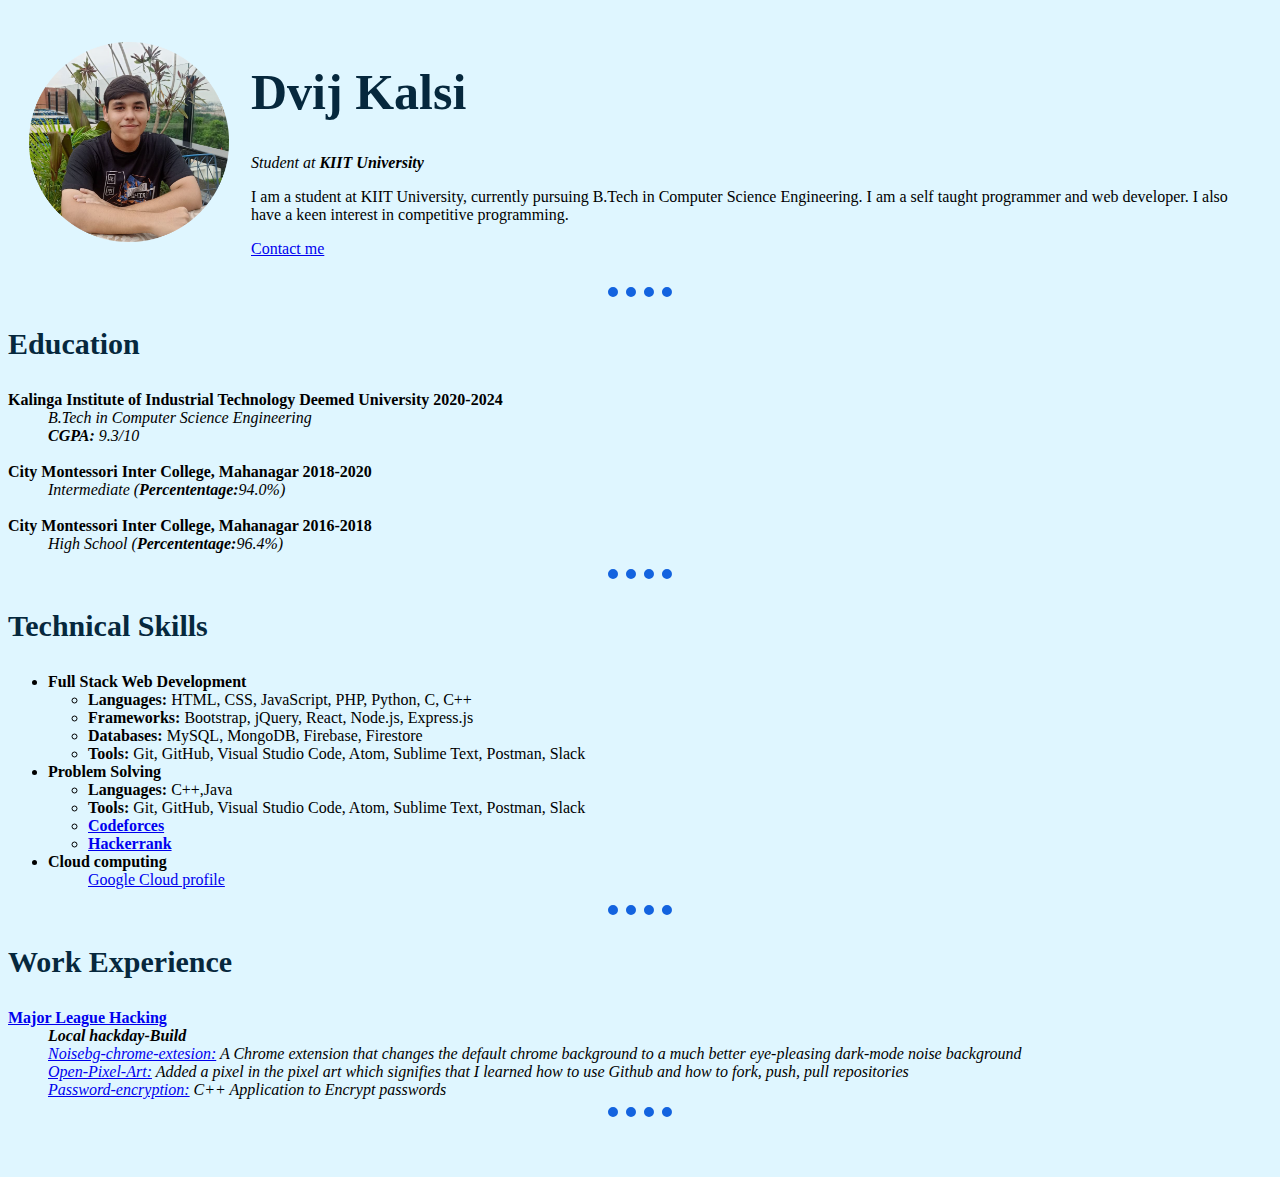
<file: index.html>
<!DOCTYPE html>
<html lang="en">
  <head>
    <meta charset="UTF-8" />
    <meta http-equiv="X-UA-Compatible" content="IE=edge" />
    <meta name="viewport" content="width=device-width, initial-scale=1.0" />
    <meta name="description" content="My Landing page" />
    <meta name="keywords" content="dvij,kalsi,resume" />
    <meta name="author" content="Dvij Kalsi" />
    <link rel="stylesheet" href="styles.css">
    <title>🌚Dvij's site🌚</title>
  </head>
  <body >
    <table cellspacing="20">
      <tr>
        <td>
        <img src="images/profile.png" alt="Dvij profile picture" height="200px" width="200px">
        </td>
        <td>
    <h1>Dvij Kalsi</h1>
    <p>
      <em>Student at <strong>KIIT University</strong></em>
    </p>
    <p>
      I am a student at KIIT University, currently pursuing B.Tech in Computer
      Science Engineering. I am a self taught programmer and web developer. I
      also have a keen interest in competitive programming.
    </p>
    <a href="contact_me.html">Contact me</a>
        </td>
      </tr>
    </table>


    

    <hr size="3" noshade />
    <h3>Education</h3>
    <dl>
      <dt>
        <strong
          >Kalinga Institute of Industrial Technology Deemed University   2020-2024</strong
        >
      </dt>
      <dd>
        <em>B.Tech in Computer Science Engineering</em>
      </dd>
      <dd>
        <em> <strong>CGPA:</strong> 9.3/10 </em>
      </dd>
      <br>
      <dt>
        <strong>City Montessori Inter College, Mahanagar    2018-2020</strong>
      </dt>
      <dd>
        <em>Intermediate (<strong>Percententage:</strong>94.0%)</em>
      </dd>
      <br>
      <strong>City Montessori Inter College, Mahanagar    2016-2018</strong>
    </dt>
    <dd>
      <em>High School (<strong>Percententage:</strong>96.4%)</em>
    </dd>
    </dl>
    <hr size="3" noshade />
    <h3>Technical Skills</h3>
    <ul>
      <li><strong>Full Stack Web Development</strong></li>
      <ul>
      <li>
        <strong>Languages:</strong> HTML, CSS, JavaScript, PHP, Python, C, C++
      </li>
      <li>
        <strong>Frameworks:</strong> Bootstrap, jQuery, React, Node.js, Express.js
      </li>
      <li>
        <strong>Databases:</strong> MySQL, MongoDB, Firebase, Firestore
      </li>
      <li>
        <strong>Tools:</strong> Git, GitHub, Visual Studio Code, Atom, Sublime
        Text, Postman, Slack
      </li>
      </ul>
      <li><strong>Problem Solving</strong></li>
      <ul>
        <li>
          <strong>Languages:</strong> C++,Java
        </li>
        <li>
          <strong>Tools:</strong> Git, GitHub, Visual Studio Code, Atom, Sublime
          Text, Postman, Slack
        </li>
        <li>
          <strong><a href="https://codeforces.com/profile/dvijkalsi">Codeforces</a></strong>
        </li>
        <li>
          <strong><a href="https://www.hackerrank.com/dvij_kalsi">Hackerrank</a></strong>
        </li>
      </ul>
      <li>
        <strong>Cloud computing</strong>
        <ul><a href="https://www.cloudskillsboost.google/public_profiles/3d088f2f-1360-4060-a3eb-806df6357c71" >Google Cloud profile</a>  </ul>
      </li>
    </ul>
    <hr size="3" noshade />
    <h3>Work Experience</h3>
    <dl>
      <dt>
        <strong>
          <a href="https://mlh.io/">Major League Hacking</a>
        </strong>
      </dt>
      <dd>
        <em>
          <strong>Local hackday-Build</strong>
        </em>
      </dd>
      <dd>
        <em>
          <a href="https://github.com/dvijkalsi/noisebg-chrome-extension">Noisebg-chrome-extesion:</a>
          A Chrome extension that changes the default chrome background to a much better eye-pleasing dark-mode noise
          background
        </em>
      </dd>
      <dd>
        <em>
          <a href="https://open-pixel-art.com">Open-Pixel-Art:</a>
          Added a pixel in the pixel art which signifies that I learned how
           to use Github and how to fork, push, pull repositories
        </em>
      </dd>
      <dd>
        <em>
          <a href=" https://github.com/dvijkalsi/password-encryption">Password-encryption:</a>
          C++ Application to Encrypt passwords
        </em>
      </dd>
      <hr size="3" noshade />
      <br><br>

  </body>
</html>
</file>
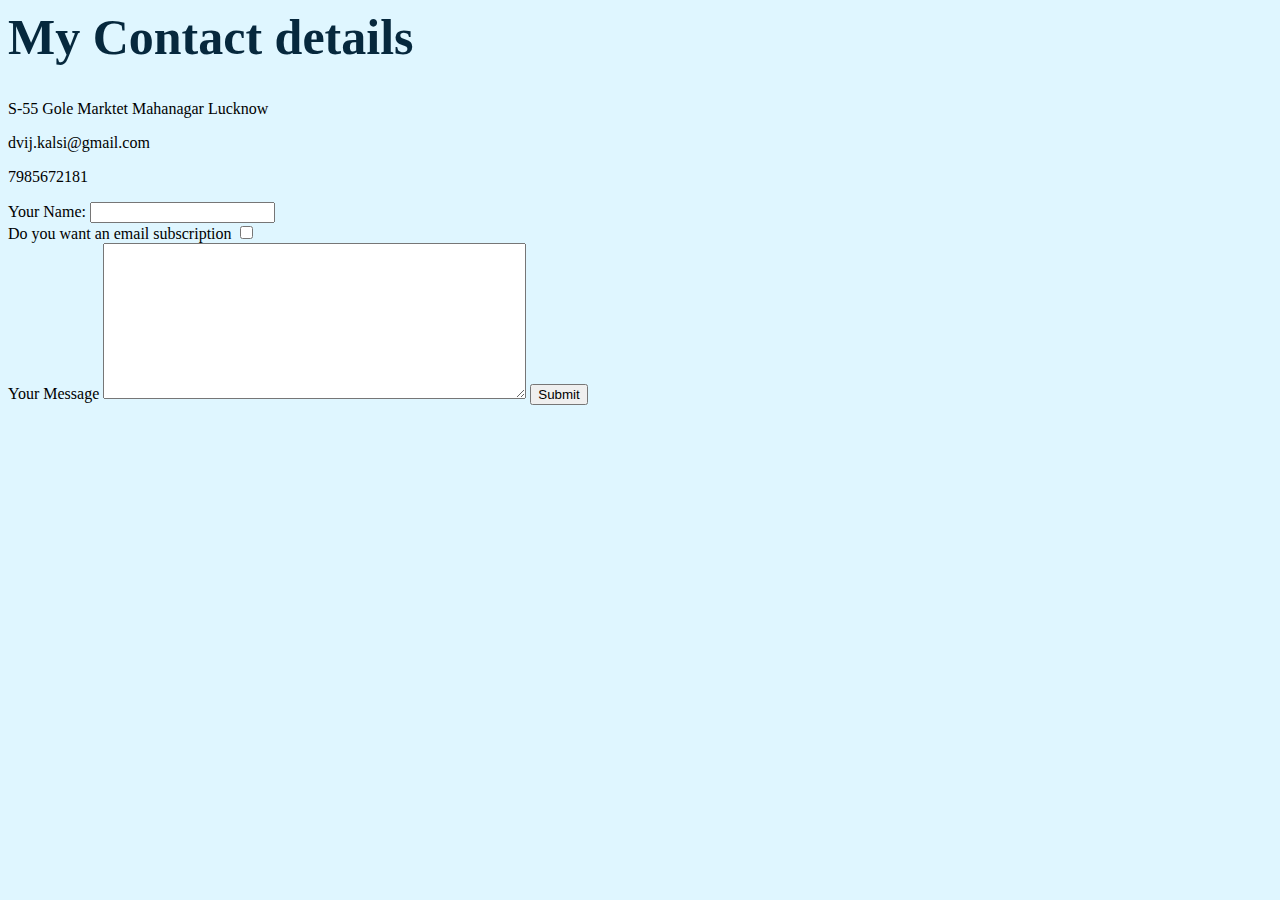
<file: contact_me.html>
<html>
  <head>
    <meta charset="UTF-8" />
    <meta http-equiv="X-UA-Compatible" content="IE=edge" />
    <meta name="viewport" content="width=device-width, initial-scale=1.0" />
    <meta name="description" content="My Landing page" />
    <meta name="keywords" content="dvij,kalsi,resume" />
    <meta name="author" content="Dvij Kalsi" />
    <link rel="stylesheet" href="styles.css" />
    <title>Contact me</title>
  </head>
  <body>
    <h1>My Contact details</h1>
    <p>S-55 Gole Marktet Mahanagar Lucknow</p>
    <p>dvij.kalsi@gmail.com</p>
    <p>7985672181</p>
    <form
      action="mailto:dvij.kalsi@gmail.com"
      method="post"
      enctype="text/plain"
    >
      <label>Your Name:</label>
      <input type="text" />
      <br />
      <label>Do you want an email subscription</label>
      <input type="checkbox" />
      <br />
      <label>Your Message</label>
      <textarea rows="10" cols="50"></textarea>
      <input type="submit" />
    </form>
  </body>
</html>
</file>
<file: styles.css>
body {
  background-color: #dff6ff;
}
hr {
  border-color: #1363df;
  border-style: none;
  border-top-style: dotted;
  border-width: 10px;
  width: 5%;
  height: 20%;
  background-color: #dff6ff;
}
h1 {
  color: #06283d;
  font-size: 50px;
  font-family: "Times New Roman", Times, serif;
}
h3 {
  color: #06283d;
  font-size: 30px;
  font-family: "Times New Roman", Times, serif;
}
</file>
